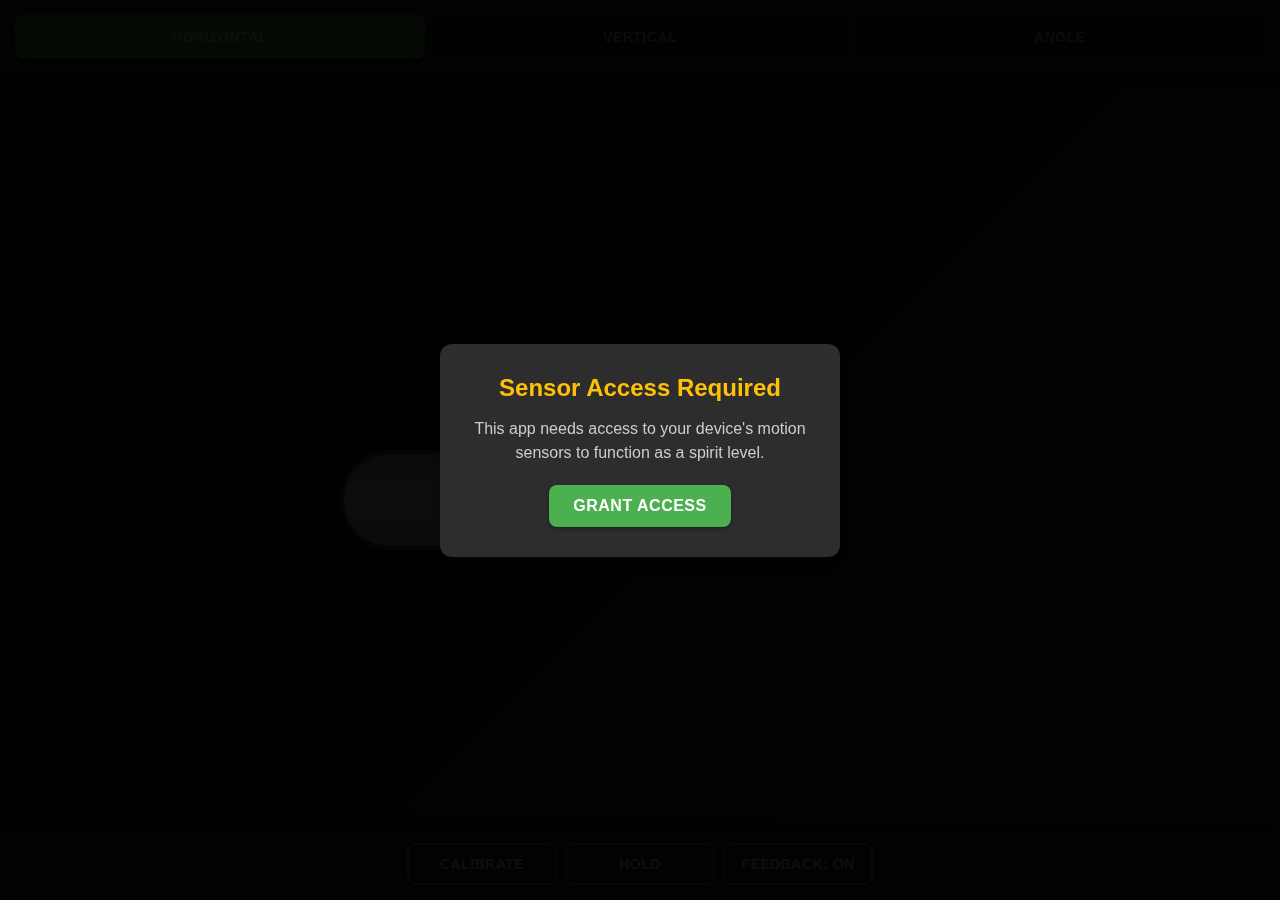
<file: index.html>
<!DOCTYPE html>
<html lang="en">
<head>
    <meta charset="UTF-8">
    <meta name="viewport" content="width=device-width, initial-scale=1.0, user-scalable=no, maximum-scale=1.0">
    <meta name="theme-color" content="#1a1a1a">
    <meta name="description" content="Mobile Spirit Level - Professional PWA tool for leveling and angle measurement">
    <meta name="apple-mobile-web-app-capable" content="yes">
    <meta name="apple-mobile-web-app-status-bar-style" content="black-fullscreen">
    <meta name="apple-mobile-web-app-title" content="Spirit Level">
    <title>Spirit Level - PWA</title>
    <link rel="manifest" href="manifest.json">
    <link rel="stylesheet" href="styles.css">
    <link rel="icon" type="image/png" sizes="192x192" href="icon-192.png">
    <link rel="apple-touch-icon" href="icon-192.png">
</head>
<body>
    <!-- Permission Request Overlay -->
    <div id="permissionOverlay" class="overlay">
        <div class="permission-dialog">
            <h2>Sensor Access Required</h2>
            <p>This app needs access to your device's motion sensors to function as a spirit level.</p>
            <button id="requestPermissionBtn" class="btn btn-primary">Grant Access</button>
        </div>
    </div>

    <!-- Unsupported Browser Overlay -->
    <div id="unsupportedOverlay" class="overlay hidden">
        <div class="permission-dialog">
            <h2>Browser Not Supported</h2>
            <p>Your browser doesn't support the Device Orientation API required for this app.</p>
            <p>Please use a modern mobile browser like Chrome, Safari, or Firefox.</p>
        </div>
    </div>

    <!-- Main App Container -->
    <div id="app" class="app-container">
        <!-- Header Controls -->
        <header class="app-header">
            <div class="mode-selector">
                <button id="modeHorizontal" class="mode-btn active" data-mode="horizontal">
                    <span>Horizontal</span>
                </button>
                <button id="modeVertical" class="mode-btn" data-mode="vertical">
                    <span>Vertical</span>
                </button>
                <button id="modeAngle" class="mode-btn" data-mode="angle">
                    <span>Angle</span>
                </button>
            </div>
        </header>

        <!-- Spirit Level Display -->
        <main class="level-container">
            <!-- Angle Readout -->
            <div class="angle-display">
                <span id="angleValue" class="angle-value">0.0°</span>
                <span id="levelStatus" class="level-status">LEVEL</span>
            </div>

            <!-- Vial Container -->
            <div id="vialContainer" class="vial-container">
                <div class="vial">
                    <!-- Scale Marks -->
                    <div class="scale-marks">
                        <div class="mark mark-center"></div>
                        <div class="mark mark-left"></div>
                        <div class="mark mark-right"></div>
                        <div class="mark mark-left-far"></div>
                        <div class="mark mark-right-far"></div>
                    </div>

                    <!-- Bubble -->
                    <div id="bubble" class="bubble"></div>

                    <!-- Center Zone Indicator -->
                    <div class="center-zone"></div>
                </div>
            </div>

            <!-- Angle Finder Display (for protractor mode) -->
            <div id="angleFinderContainer" class="angle-finder-container hidden">
                <!-- Angle Display for Protractor -->
                <div class="protractor-angle-display">
                    <span id="protractorAngleValue" class="protractor-angle-value">0.0°</span>
                </div>

                <div class="protractor">
                    <svg viewBox="0 0 300 200" class="protractor-svg">
                        <!-- Protractor arc -->
                        <path d="M 30 150 A 120 120 0 0 1 270 150" fill="none" stroke="#4CAF50" stroke-width="2"/>

                        <!-- Degree marks -->
                        <g id="degreeMarks" class="degree-marks">
                            <!-- Will be populated by JavaScript -->
                        </g>

                        <!-- Angle indicator line -->
                        <line id="angleLine" x1="150" y1="150" x2="150" y2="50" stroke="#ff0000" stroke-width="3"/>

                        <!-- Center point -->
                        <circle cx="150" cy="150" r="5" fill="#ff0000"/>
                    </svg>
                </div>
            </div>
        </main>

        <!-- Footer Controls -->
        <footer class="app-footer">
            <button id="calibrateBtn" class="btn btn-secondary">
                <span>Calibrate</span>
            </button>
            <button id="holdBtn" class="btn btn-secondary">
                <span id="holdBtnText">Hold</span>
            </button>
            <button id="feedbackToggle" class="btn btn-secondary">
                <span id="feedbackBtnText">Feedback: ON</span>
            </button>
        </footer>
    </div>

    <script src="app.js"></script>
</body>
</html>
</file>
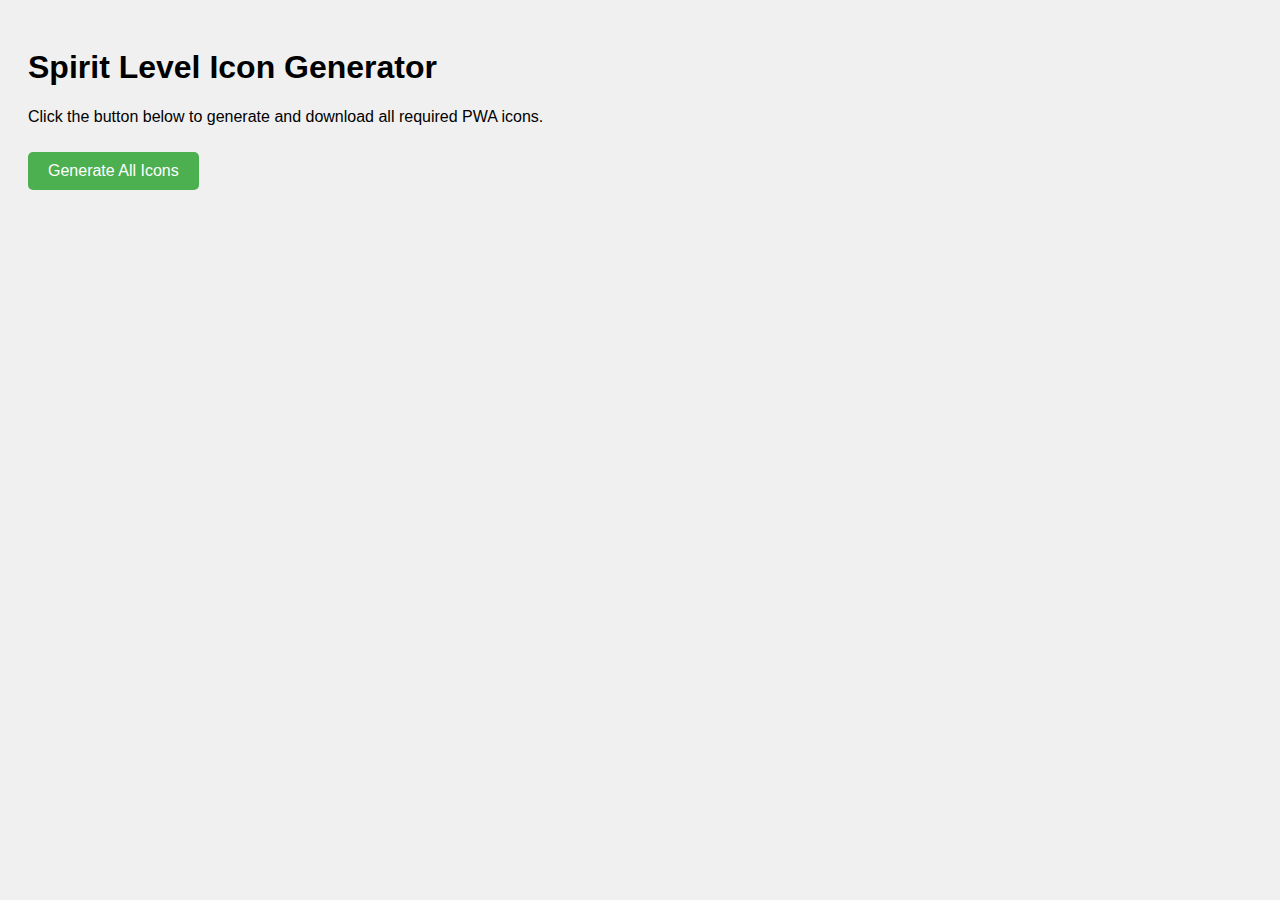
<file: generate-icons.html>
<!DOCTYPE html>
<html lang="en">
<head>
    <meta charset="UTF-8">
    <meta name="viewport" content="width=device-width, initial-scale=1.0">
    <title>Generate Spirit Level Icons</title>
    <style>
        body {
            font-family: Arial, sans-serif;
            padding: 20px;
            background: #f0f0f0;
        }
        canvas {
            display: none;
        }
        .icon-preview {
            display: inline-block;
            margin: 10px;
            text-align: center;
        }
        .icon-preview img {
            border: 1px solid #ccc;
            background: white;
        }
        button {
            padding: 10px 20px;
            font-size: 16px;
            margin: 10px 0;
            cursor: pointer;
            background: #4CAF50;
            color: white;
            border: none;
            border-radius: 5px;
        }
        button:hover {
            background: #45a049;
        }
    </style>
</head>
<body>
    <h1>Spirit Level Icon Generator</h1>
    <p>Click the button below to generate and download all required PWA icons.</p>
    <button onclick="generateAllIcons()">Generate All Icons</button>
    <div id="previews"></div>
    <canvas id="canvas"></canvas>

    <script>
        const sizes = [72, 96, 128, 144, 152, 192, 384, 512];

        function drawIcon(ctx, size) {
            // Clear canvas
            ctx.clearRect(0, 0, size, size);

            // Background
            const gradient = ctx.createLinearGradient(0, 0, size, size);
            gradient.addColorStop(0, '#1a1a1a');
            gradient.addColorStop(1, '#2d2d2d');
            ctx.fillStyle = gradient;
            ctx.fillRect(0, 0, size, size);

            // Draw spirit level vial
            const vialWidth = size * 0.8;
            const vialHeight = size * 0.3;
            const vialX = (size - vialWidth) / 2;
            const vialY = (size - vialHeight) / 2;
            const radius = vialHeight / 2;

            // Vial background
            ctx.fillStyle = '#c8e6c9';
            ctx.beginPath();
            ctx.moveTo(vialX + radius, vialY);
            ctx.lineTo(vialX + vialWidth - radius, vialY);
            ctx.arcTo(vialX + vialWidth, vialY, vialX + vialWidth, vialY + radius, radius);
            ctx.lineTo(vialX + vialWidth, vialY + vialHeight - radius);
            ctx.arcTo(vialX + vialWidth, vialY + vialHeight, vialX + vialWidth - radius, vialY + vialHeight, radius);
            ctx.lineTo(vialX + radius, vialY + vialHeight);
            ctx.arcTo(vialX, vialY + vialHeight, vialX, vialY + vialHeight - radius, radius);
            ctx.lineTo(vialX, vialY + radius);
            ctx.arcTo(vialX, vialY, vialX + radius, vialY, radius);
            ctx.closePath();
            ctx.fill();

            // Vial border
            ctx.strokeStyle = '#2e7d32';
            ctx.lineWidth = size * 0.015;
            ctx.stroke();

            // Center mark
            ctx.strokeStyle = '#f44336';
            ctx.lineWidth = size * 0.01;
            ctx.beginPath();
            ctx.moveTo(size / 2, vialY + vialHeight * 0.2);
            ctx.lineTo(size / 2, vialY + vialHeight * 0.8);
            ctx.stroke();

            // Bubble
            const bubbleRadius = vialHeight * 0.35;
            const bubbleGradient = ctx.createRadialGradient(
                size / 2 - bubbleRadius * 0.3,
                vialY + vialHeight / 2 - bubbleRadius * 0.3,
                0,
                size / 2,
                vialY + vialHeight / 2,
                bubbleRadius
            );
            bubbleGradient.addColorStop(0, '#e0ff00');
            bubbleGradient.addColorStop(1, '#76FF03');
            ctx.fillStyle = bubbleGradient;
            ctx.beginPath();
            ctx.arc(size / 2, vialY + vialHeight / 2, bubbleRadius, 0, Math.PI * 2);
            ctx.fill();

            // Bubble shadow
            ctx.fillStyle = 'rgba(0, 0, 0, 0.2)';
            ctx.beginPath();
            ctx.arc(size / 2 + bubbleRadius * 0.2, vialY + vialHeight / 2 + bubbleRadius * 0.2, bubbleRadius * 0.8, 0, Math.PI * 2);
            ctx.fill();
        }

        function generateIcon(size) {
            const canvas = document.getElementById('canvas');
            canvas.width = size;
            canvas.height = size;
            const ctx = canvas.getContext('2d');

            drawIcon(ctx, size);

            return canvas.toDataURL('image/png');
        }

        function downloadIcon(dataUrl, size) {
            const link = document.createElement('a');
            link.download = `icon-${size}.png`;
            link.href = dataUrl;
            link.click();
        }

        function generateAllIcons() {
            const previewsDiv = document.getElementById('previews');
            previewsDiv.innerHTML = '';

            sizes.forEach(size => {
                const dataUrl = generateIcon(size);

                // Create preview
                const preview = document.createElement('div');
                preview.className = 'icon-preview';

                const img = document.createElement('img');
                img.src = dataUrl;
                img.width = Math.min(size, 128);
                img.height = Math.min(size, 128);

                const label = document.createElement('div');
                label.textContent = `${size}x${size}`;

                preview.appendChild(img);
                preview.appendChild(label);
                previewsDiv.appendChild(preview);

                // Auto-download
                setTimeout(() => downloadIcon(dataUrl, size), 100 * sizes.indexOf(size));
            });

            alert('All icons generated! Check your downloads folder.');
        }
    </script>
</body>
</html>
</file>
<file: styles.css>
/* ========================================
   GLOBAL STYLES & RESET
   ======================================== */
* {
    margin: 0;
    padding: 0;
    box-sizing: border-box;
}

:root {
    /* Color Palette - High Contrast */
    --bg-primary: #1a1a1a;
    --bg-secondary: #2d2d2d;
    --text-primary: #ffffff;
    --text-secondary: #cccccc;

    /* Spirit Level Colors */
    --level-green: #4CAF50;
    --level-yellow: #FFC107;
    --level-red: #f44336;
    --vial-bg: #e8f5e9;
    --vial-border: #2e7d32;
    --bubble-color: #76FF03;

    /* Shadows & Effects */
    --shadow-sm: 0 2px 4px rgba(0, 0, 0, 0.3);
    --shadow-md: 0 4px 8px rgba(0, 0, 0, 0.4);
    --shadow-lg: 0 8px 16px rgba(0, 0, 0, 0.5);
}

body {
    font-family: -apple-system, BlinkMacSystemFont, 'Segoe UI', Roboto, Oxygen, Ubuntu, Cantarell, sans-serif;
    background: var(--bg-primary);
    color: var(--text-primary);
    overflow: hidden;
    touch-action: none;
    -webkit-user-select: none;
    user-select: none;
    height: 100vh;
    width: 100vw;
}

/* ========================================
   OVERLAY STYLES
   ======================================== */
.overlay {
    position: fixed;
    top: 0;
    left: 0;
    width: 100%;
    height: 100%;
    background: rgba(0, 0, 0, 0.95);
    display: flex;
    align-items: center;
    justify-content: center;
    z-index: 1000;
    padding: 20px;
}

.overlay.hidden {
    display: none;
}

.permission-dialog {
    background: var(--bg-secondary);
    padding: 30px;
    border-radius: 12px;
    text-align: center;
    max-width: 400px;
    box-shadow: var(--shadow-lg);
}

.permission-dialog h2 {
    font-size: 24px;
    margin-bottom: 15px;
    color: var(--level-yellow);
}

.permission-dialog p {
    font-size: 16px;
    line-height: 1.5;
    margin-bottom: 20px;
    color: var(--text-secondary);
}

/* ========================================
   BUTTON STYLES
   ======================================== */
.btn {
    padding: 12px 24px;
    border: none;
    border-radius: 8px;
    font-size: 16px;
    font-weight: 600;
    cursor: pointer;
    transition: all 0.2s ease;
    text-transform: uppercase;
    letter-spacing: 0.5px;
    box-shadow: var(--shadow-sm);
}

.btn:active {
    transform: scale(0.98);
}

.btn-primary {
    background: var(--level-green);
    color: white;
}

.btn-primary:hover {
    background: #45a049;
}

.btn-secondary {
    background: var(--bg-secondary);
    color: var(--text-primary);
    border: 2px solid var(--level-green);
}

.btn-secondary:hover {
    background: #3d3d3d;
}

.btn-secondary.active {
    background: var(--level-green);
    color: white;
}

/* ========================================
   APP CONTAINER
   ======================================== */
.app-container {
    display: flex;
    flex-direction: column;
    height: 100vh;
    width: 100vw;
    background: linear-gradient(135deg, #1a1a1a 0%, #2d2d2d 100%);
}

/* ========================================
   HEADER CONTROLS
   ======================================== */
.app-header {
    padding: 15px;
    background: var(--bg-secondary);
    box-shadow: var(--shadow-md);
    z-index: 10;
}

.mode-selector {
    display: flex;
    gap: 10px;
    justify-content: center;
}

.mode-btn {
    flex: 1;
    padding: 12px 16px;
    background: var(--bg-primary);
    color: var(--text-secondary);
    border: 2px solid transparent;
    border-radius: 8px;
    font-size: 14px;
    font-weight: 600;
    cursor: pointer;
    transition: all 0.2s ease;
    text-transform: uppercase;
    letter-spacing: 0.5px;
}

.mode-btn.active {
    background: var(--level-green);
    color: white;
    border-color: var(--level-green);
    box-shadow: var(--shadow-md);
}

.mode-btn:hover:not(.active) {
    border-color: var(--level-green);
}

/* ========================================
   LEVEL CONTAINER (MAIN)
   ======================================== */
.level-container {
    flex: 1;
    display: flex;
    flex-direction: column;
    justify-content: center;
    align-items: center;
    padding: 20px;
    position: relative;
}

/* ========================================
   ANGLE DISPLAY
   ======================================== */
.angle-display {
    text-align: center;
    margin-bottom: 30px;
}

.angle-value {
    display: block;
    font-size: 64px;
    font-weight: 700;
    color: var(--level-green);
    text-shadow: 0 0 20px rgba(76, 175, 80, 0.5);
    transition: color 0.3s ease;
    font-variant-numeric: tabular-nums;
}

.angle-value.off-level {
    color: var(--level-red);
    text-shadow: 0 0 20px rgba(244, 67, 54, 0.5);
}

.level-status {
    display: block;
    font-size: 18px;
    font-weight: 600;
    color: var(--level-green);
    margin-top: 10px;
    letter-spacing: 2px;
    transition: color 0.3s ease;
}

.level-status.off-level {
    color: var(--level-red);
}

/* ========================================
   VIAL CONTAINER
   ======================================== */
.vial-container {
    width: 90%;
    max-width: 600px;
    position: relative;
}

.vial {
    position: relative;
    width: 100%;
    height: 120px;
    background: linear-gradient(180deg, #c8e6c9 0%, #e8f5e9 50%, #c8e6c9 100%);
    border: 4px solid var(--vial-border);
    border-radius: 60px;
    box-shadow:
        inset 0 4px 8px rgba(0, 0, 0, 0.2),
        0 4px 12px rgba(0, 0, 0, 0.3);
    overflow: hidden;
}

/* Scale Marks */
.scale-marks {
    position: absolute;
    top: 0;
    left: 0;
    width: 100%;
    height: 100%;
    pointer-events: none;
}

.mark {
    position: absolute;
    top: 50%;
    transform: translateY(-50%);
    width: 2px;
    height: 60%;
    background: var(--vial-border);
}

.mark-center {
    left: 50%;
    transform: translate(-50%, -50%);
    width: 3px;
    height: 80%;
    background: var(--level-red);
}

.mark-left {
    left: 40%;
}

.mark-right {
    right: 40%;
}

.mark-left-far {
    left: 20%;
}

.mark-right-far {
    right: 20%;
}

/* Center Zone */
.center-zone {
    position: absolute;
    left: 48%;
    top: 50%;
    transform: translate(-50%, -50%);
    width: 4%;
    height: 90%;
    background: rgba(76, 175, 80, 0.2);
    border-left: 2px dashed var(--level-green);
    border-right: 2px dashed var(--level-green);
}

/* Bubble */
.bubble {
    position: absolute;
    left: 50%;
    top: 50%;
    transform: translate(-50%, -50%);
    width: 80px;
    height: 80px;
    background: radial-gradient(circle at 30% 30%, #e0ff00, #76FF03);
    border-radius: 50%;
    box-shadow:
        inset -5px -5px 10px rgba(0, 0, 0, 0.3),
        0 4px 8px rgba(0, 0, 0, 0.3);
    transition: left 0.05s ease-out;
    will-change: transform;
}

/* Bubble animation for level state */
.bubble.level {
    animation: pulse 2s ease-in-out infinite;
}

@keyframes pulse {
    0%, 100% {
        box-shadow:
            inset -5px -5px 10px rgba(0, 0, 0, 0.3),
            0 4px 8px rgba(0, 0, 0, 0.3),
            0 0 0 0 rgba(76, 175, 80, 0.7);
    }
    50% {
        box-shadow:
            inset -5px -5px 10px rgba(0, 0, 0, 0.3),
            0 4px 8px rgba(0, 0, 0, 0.3),
            0 0 0 10px rgba(76, 175, 80, 0);
    }
}

/* ========================================
   ANGLE FINDER (PROTRACTOR MODE)
   ======================================== */
.angle-finder-container {
    width: 90%;
    max-width: 400px;
}

.angle-finder-container.hidden {
    display: none;
}

.protractor-angle-display {
    text-align: center;
    margin-bottom: 20px;
}

.protractor-angle-value {
    display: block;
    font-size: 56px;
    font-weight: 700;
    color: var(--level-green);
    text-shadow: 0 0 20px rgba(76, 175, 80, 0.5);
    font-variant-numeric: tabular-nums;
}

.protractor {
    width: 100%;
}

.protractor-svg {
    width: 100%;
    height: auto;
    filter: drop-shadow(0 4px 8px rgba(0, 0, 0, 0.3));
}

.degree-marks text {
    fill: var(--text-primary);
    font-size: 10px;
    font-weight: 600;
}

.degree-marks line {
    stroke: var(--level-green);
    stroke-width: 1;
}

/* ========================================
   FOOTER CONTROLS
   ======================================== */
.app-footer {
    padding: 15px;
    background: var(--bg-secondary);
    box-shadow: 0 -4px 8px rgba(0, 0, 0, 0.3);
    display: flex;
    flex-wrap: wrap;
    gap: 8px;
    justify-content: center;
    align-items: center;
}

.app-footer .btn {
    flex: 1 1 auto;
    min-width: 90px;
    max-width: 150px;
    font-size: 14px;
    padding: 11px 14px;
    white-space: nowrap;
    overflow: hidden;
    text-overflow: ellipsis;
}

/* ========================================
   VERTICAL MODE ADJUSTMENTS
   ======================================== */
.vial-container.vertical {
    display: flex;
    align-items: center;
    justify-content: center;
    min-height: 400px;
}

.vial-container.vertical .vial {
    transform: rotate(90deg);
    transform-origin: center center;
    width: 400px;
    max-width: 80vh;
    height: 120px;
}

/* ========================================
   RESPONSIVE DESIGN
   ======================================== */
@media (max-width: 480px) {
    .angle-value {
        font-size: 48px;
    }

    .level-status {
        font-size: 14px;
    }

    .vial {
        height: 100px;
    }

    .bubble {
        width: 60px;
        height: 60px;
    }

    .mode-btn {
        font-size: 12px;
        padding: 10px 12px;
    }

    .app-footer {
        padding: 10px;
        gap: 6px;
    }

    .app-footer .btn {
        font-size: 12px;
        padding: 9px 12px;
        min-width: 75px;
    }

    /* Vertical mode on small screens */
    .vial-container.vertical {
        min-height: 300px;
    }

    .vial-container.vertical .vial {
        width: 300px;
        height: 100px;
    }

    /* Angle finder on small screens */
    .angle-finder-container {
        width: 95%;
        max-width: 320px;
    }

    .protractor-angle-value {
        font-size: 44px;
    }

    .degree-marks text {
        font-size: 8px;
    }
}

@media (max-height: 600px) {
    .angle-display {
        margin-bottom: 15px;
    }

    .angle-value {
        font-size: 48px;
    }

    .vial {
        height: 80px;
    }

    .bubble {
        width: 50px;
        height: 50px;
    }

    /* Vertical mode on short screens */
    .vial-container.vertical {
        min-height: 250px;
    }

    .vial-container.vertical .vial {
        width: 250px;
        height: 80px;
    }

    /* Angle finder on short screens */
    .angle-finder-container {
        max-width: 280px;
    }

    .protractor-angle-display {
        margin-bottom: 15px;
    }

    .protractor-angle-value {
        font-size: 40px;
    }

    .degree-marks text {
        font-size: 7px;
    }
}

/* ========================================
   LANDSCAPE ORIENTATION
   ======================================== */
@media (orientation: landscape) {
    .level-container {
        padding: 10px;
    }

    .angle-display {
        margin-bottom: 15px;
    }

    .angle-value {
        font-size: 48px;
    }

    .level-status {
        font-size: 16px;
    }

    .vial {
        max-width: 500px;
        height: 100px;
    }

    .bubble {
        width: 60px;
        height: 60px;
    }

    /* Vertical mode in landscape */
    .vial-container.vertical {
        min-height: auto;
    }

    .vial-container.vertical .vial {
        width: 60vw;
        max-width: 500px;
        height: 100px;
    }

    /* Angle finder in landscape */
    .angle-finder-container {
        max-width: 350px;
    }

    .protractor-angle-display {
        margin-bottom: 15px;
    }

    .protractor-angle-value {
        font-size: 44px;
    }
}

/* ========================================
   PWA FULLSCREEN ADJUSTMENTS
   ======================================== */
@media (display-mode: standalone) {
    body {
        padding-top: env(safe-area-inset-top);
        padding-bottom: env(safe-area-inset-bottom);
    }
}

/* ========================================
   ACCESSIBILITY
   ======================================== */
@media (prefers-reduced-motion: reduce) {
    * {
        animation: none !important;
        transition: none !important;
    }
}

/* High contrast mode support */
@media (prefers-contrast: high) {
    :root {
        --level-green: #00ff00;
        --level-red: #ff0000;
        --level-yellow: #ffff00;
    }
}

/* ========================================
   EXTRA SMALL SCREENS
   ======================================== */
@media (max-width: 360px) {
    .angle-value {
        font-size: 40px;
    }

    .level-status {
        font-size: 12px;
    }

    .vial {
        height: 80px;
    }

    .bubble {
        width: 50px;
        height: 50px;
    }

    .vial-container.vertical .vial {
        width: 250px;
        height: 80px;
    }

    .angle-finder-container {
        max-width: 280px;
    }

    .protractor-angle-value {
        font-size: 38px;
    }

    .mode-btn {
        font-size: 11px;
        padding: 8px 10px;
    }

    .app-footer {
        padding: 10px;
        gap: 6px;
    }

    .app-footer .btn {
        font-size: 11px;
        padding: 8px 10px;
        min-width: 65px;
    }
}

/* ========================================
   COMBINED RESPONSIVE ADJUSTMENTS
   ======================================== */
@media (max-width: 480px) and (max-height: 700px) {
    .angle-display {
        margin-bottom: 20px;
    }

    .angle-value {
        font-size: 44px;
    }

    .level-status {
        font-size: 13px;
        margin-top: 5px;
    }

    .level-container {
        padding: 15px;
    }
}

/* Landscape on small devices */
@media (orientation: landscape) and (max-height: 500px) {
    .angle-display {
        margin-bottom: 10px;
    }

    .angle-value {
        font-size: 36px;
    }

    .level-status {
        font-size: 12px;
        margin-top: 5px;
    }

    .vial {
        height: 70px;
    }

    .bubble {
        width: 45px;
        height: 45px;
    }

    .vial-container.vertical .vial {
        height: 70px;
    }

    .angle-finder-container {
        max-width: 250px;
    }

    .app-header {
        padding: 10px;
    }

    .app-footer {
        padding: 10px;
    }

    .mode-btn {
        padding: 8px 12px;
        font-size: 11px;
    }

    .app-footer {
        padding: 10px 8px;
        gap: 6px;
    }

    .app-footer .btn {
        padding: 8px 10px;
        font-size: 11px;
        min-width: 70px;
    }
}

/* ========================================
   VERY SMALL SCREENS (wrapping footer)
   ======================================== */
@media (max-width: 320px) {
    .app-footer {
        padding: 8px 5px;
        gap: 4px;
    }

    .app-footer .btn {
        flex: 1 1 45%;
        font-size: 10px;
        padding: 8px;
        min-width: 0;
        max-width: none;
    }

    .angle-value {
        font-size: 38px;
    }

    .level-status {
        font-size: 12px;
    }
}
</file>
